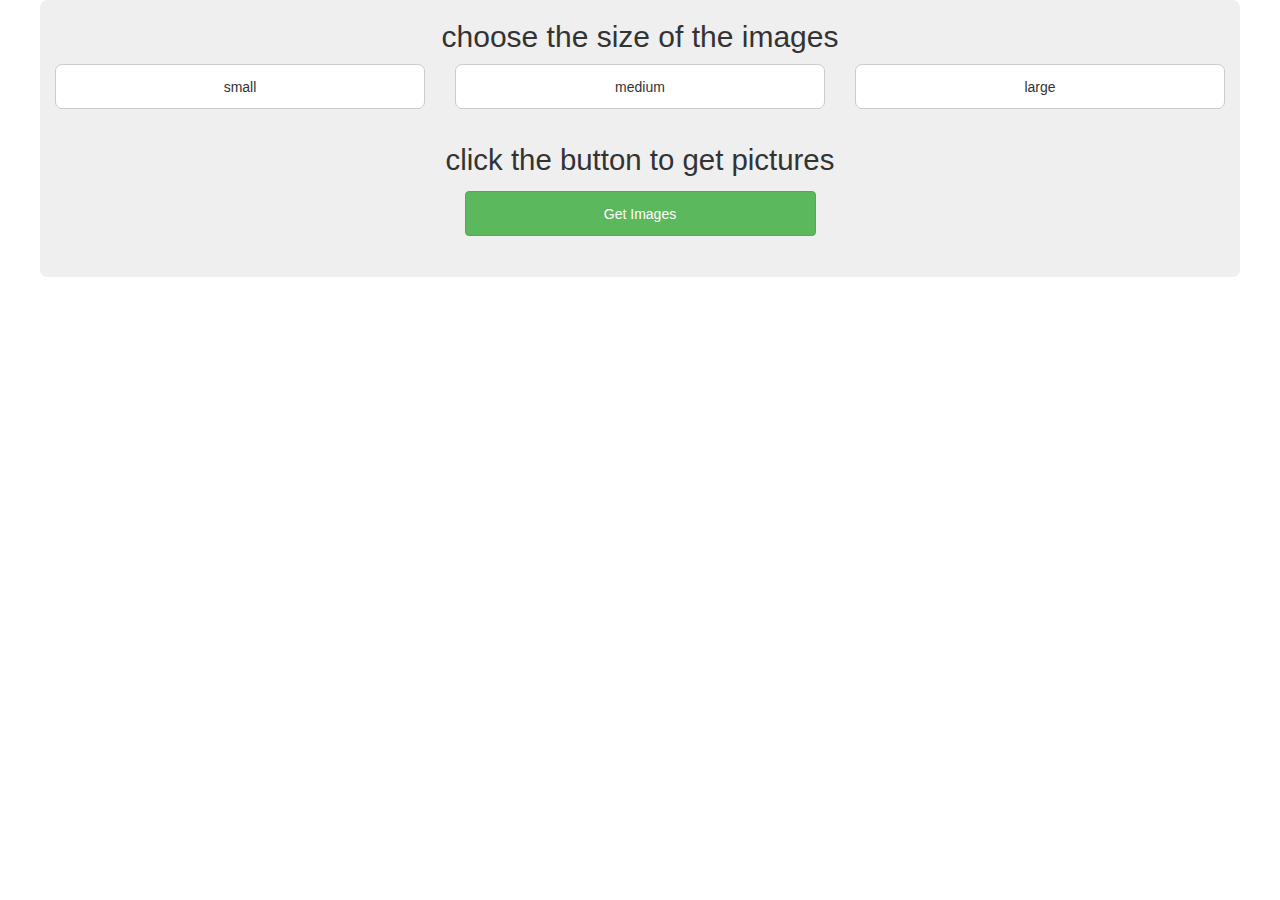
<file: index.html>
<html>  
<head>  
<title>Creating your first app with Flickr API</title>  
<link rel="stylesheet" type="text/css" href="http://maxcdn.bootstrapcdn.com/bootstrap/3.2.0/css/bootstrap.min.css">  
</style>  
<script src="http://ajax.googleapis.com/ajax/libs/jquery/1.11.1/jquery.min.js"></script>  
<link rel="stylesheet" type="text/css" href="newflickr.css">
<script src="newflickr.js"></script> 
</head>  
<body>  
<div class="container text-center containerbuttons">  
<h2>choose the size of the images</h2>  
<div class="row">  
<div class="col-md-12">  
</div>  
</div>  
<div class="row">  
<div class="col-sm-4">  <!-- buttons for selecting the size of the pictures -->
<button type="button" class="btn btn-default" id="small">small</button>  
</div>  
<div class="col-sm-4">  
<button type="button" class="btn btn-default" id="medium">medium</button>  
</div>  
<div class="col-sm-4">  
<button type="button" class="btn btn-default" id="large">large</button>  
</div>  
</div>  
<div><p id="sizechosen"></p></div><br>
<p class="text-center" style="font-size: 210%;">click the button to get pictures</p>
<button type="button" class="btn btn-success" id="button">Get Images</button>  
<hr>    
</div>
<br><br>

<!-- this following container holds the pictures that are fetched from flickr.
	The pictures are appended to the div tag with id as "result" -->
<div class="container pictures">
<div class="row">  
<div id="results"></div>   
</div>  
 </div> 
</body>  
</html>
</file>
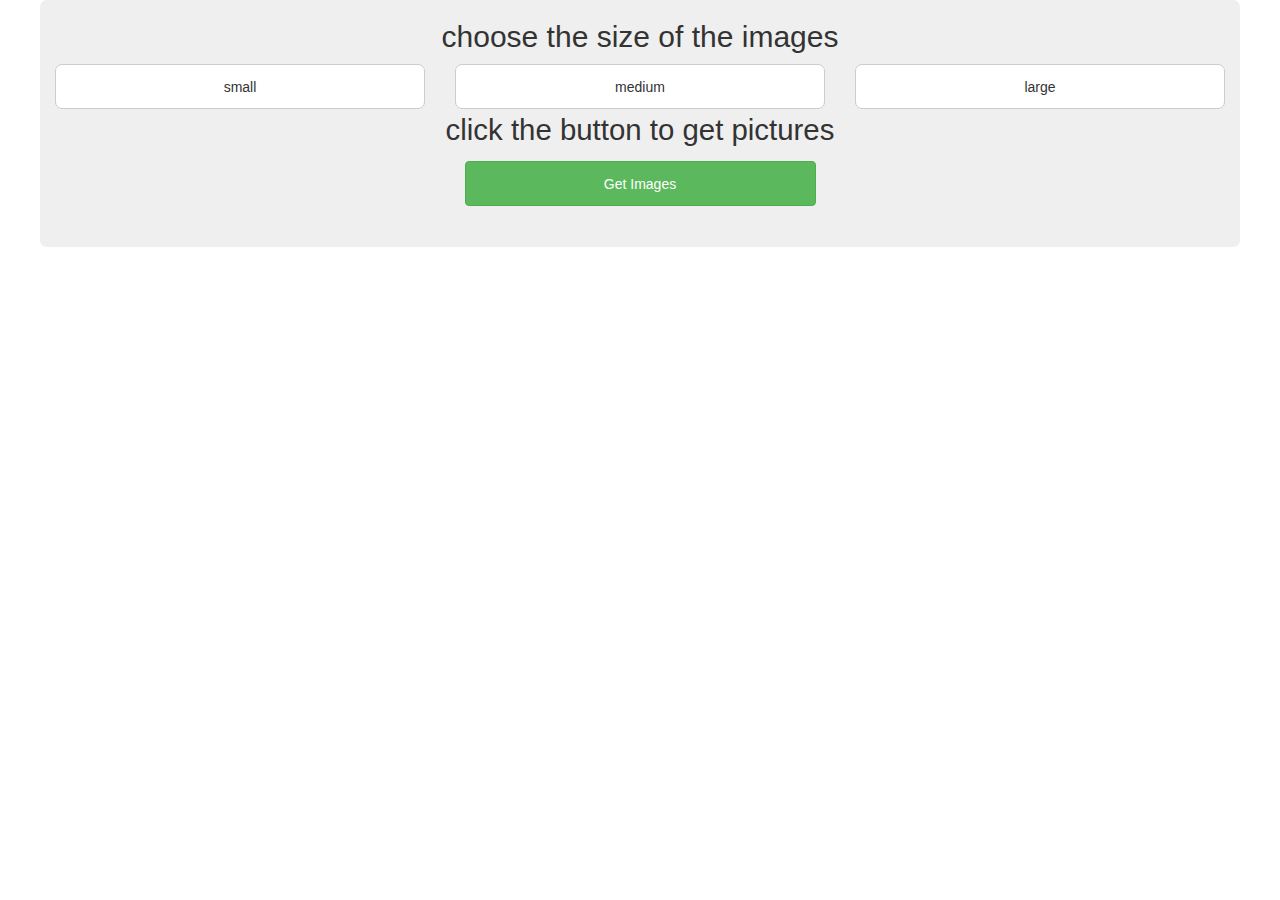
<file: flik/index.html>
<html>  
<head>  
	<title>Creating your first app with Flickr API</title>  
	<link rel="stylesheet" type="text/css" href="https://maxcdn.bootstrapcdn.com/bootstrap/3.2.0/css/bootstrap.min.css">  
	<script src="https://ajax.googleapis.com/ajax/libs/jquery/1.11.1/jquery.min.js"></script>  
	<link rel="stylesheet" type="text/css" href="newflickr.css">
	<script src="newflickr.js"></script> 
</head>  
<body>  

<div class="container text-center containerbuttons">  

	<h2>choose the size of the images</h2>  
	<div class="row">  
		<div class="col-md-12">  
		</div>  
	</div>  


	<div class="row">  
		<!-- buttons for selecting the size of the pictures -->
		<div class="col-sm-4">  
		<button type="button" class="btn btn-default" id="small">small</button>  
		</div>  

		<div class="col-sm-4">  
		<button type="button" class="btn btn-default" id="medium">medium</button>  
		</div>  

		<div class="col-sm-4">  
		<button type="button" class="btn btn-default" id="large">large</button>  
		</div>  
	</div>  


	<p class="text-center" style="font-size: 210%;">click the button to get pictures</p>
	<button type="button" class="btn btn-success" id="button">Get Images</button>  
	<hr>    
</div>
<br><br>

<!-- this following container holds the pictures that are fetched from flickr.
	The pictures are appended to the div tag with id as "result" -->
<div class="container pictures">
	<div class="row">  
	<div id="results"></div>   
	</div>  
 </div> 
</body>  
</html>
</file>
<file: newflickr.css>
.container
{
	width:1200px;
}

.containerbuttons
{
		background-color: #efefef;
		border-radius: 7px;

}

.btn-default
{
	width:100%;	
	height: 5%;
	border-radius: 7px;
}

.displaypics
{
	/* the container has a width of 1200px.There are 3 blocks in a single row of the grid.Each with size of 390px of 
	width and 5px of margin on all sides.*/
	width:390px;
	height:350px;
	margin:5px;
	border:20px black;
}

img
{
	display:block;
	box-shadow:10px 7px 20px black; 
	margin:0 auto ;
	max-width:100%;
	max-height: 100%;
}

#button
{
	width: 30%;
	height: 5%;
}
</file>
<file: flik/newflickr.css>
.container
{
	width:1200px;
}

.containerbuttons
{
		background-color: #efefef;
		border-radius: 7px;

}

.btn-default
{
	width:100%;	
	height: 5%;
	border-radius: 7px;
}

.col-sm-4 :hover
{
	z-index: 1000;

}

.col-sm-4 img:hover
{
	top:-30px;
	left:-10px;
	width:120%;
	height: 120%;
	border-radius: 2%;
	transition:all 700ms ease-in-out;
	-webkit-transition:all 200ms ease-in-out;
	-o-transition:all 200ms ease-in-out;
}

.displaypics
{
	/* the container has a width of 1200px.There are 3 blocks in a single row of the grid.Each with size of 390px of 
	width and 5px of margin on all sides.*/
	width:390px;
	height:350px;
	margin:5px;
	border:20px black;
}

img
{
	display:block;
	box-shadow:10px 7px 20px black; 
	margin:0 auto ;
	max-width:100%;
	max-height: 100%;
}

#button
{
	width: 30%;
	height: 5%;
}
</file>
